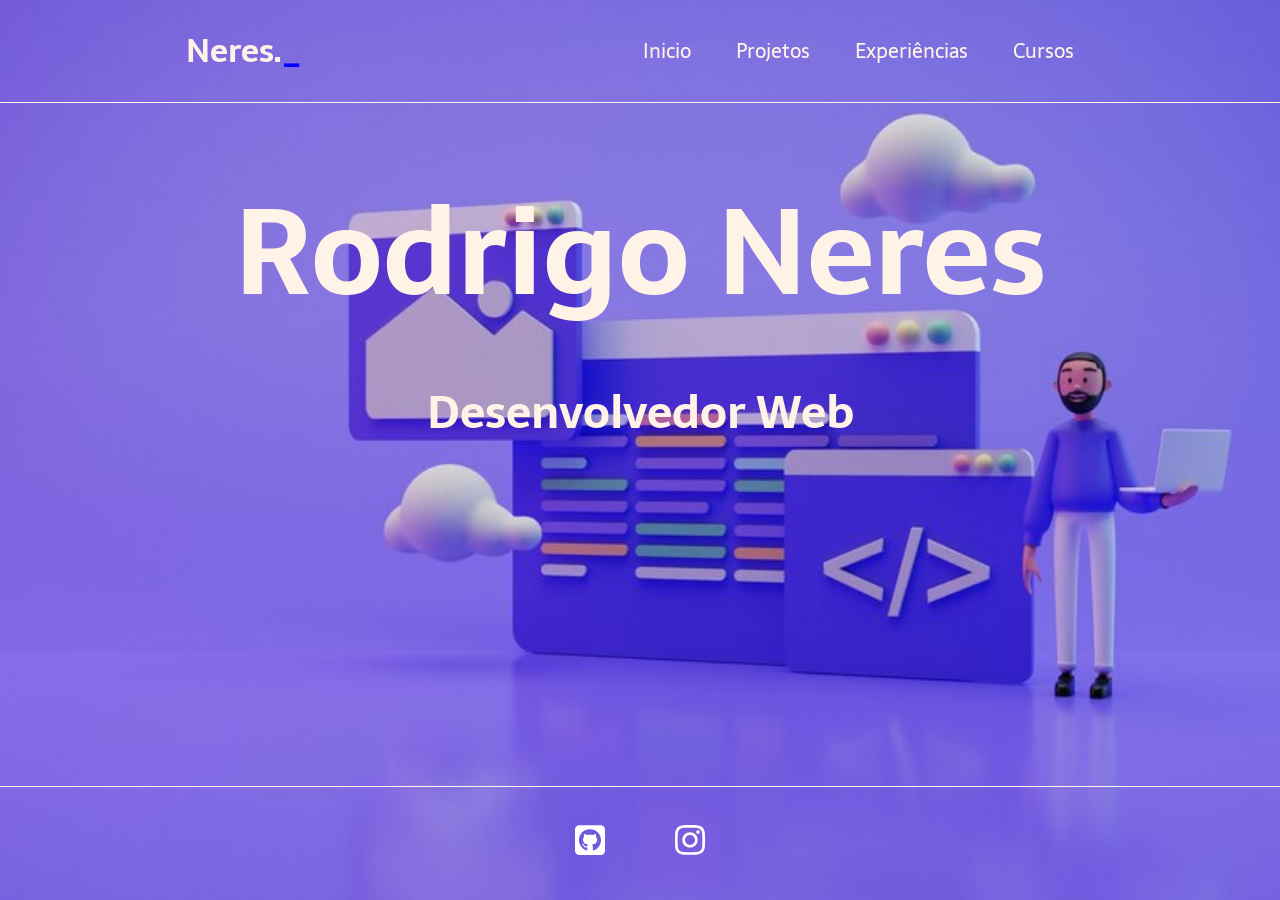
<file: index.html>
<!DOCTYPE html>
<html lang="pt-BR">

<head>
    <meta charset="UTF-8">
    <meta name="viewport" content="width=device-width, initial-scale=1.0">
    <title>Rodrigo Neres</title>
    <link rel="stylesheet" href="./CSS/style.css">
</head>

<body>
    <div class="container">
        <header>
            <div class="nome-topo">
                <h1>Neres.<span>_</span></h1>
            </div>
            <div class="navegacao">
                <nav>
                    <a href="index.html" class="link-nav">Inicio</a>
                    <a href="projetos.html" class="link-nav">Projetos</a>
                    <a href="experiencias.html" class="link-nav">Experiências</a>
                    <a href="cursos.html" class="link-nav">Cursos</a>
                </nav>

            </div>
        </header>

        <main class="main-inicial">
            <div class="conteudo-principal"><h1>Rodrigo Neres</h1></div><br>
            <div class="conteudo-secundario"><h2>Desenvolvedor Web</h2></div>
        </main>

        <footer>

            <div>
                
                <a href="https://github.com/neresr0d" target="_blank" rel="noopener noreferrer"><img src="./imgs/github.svg" alt="" width="30px" height="30px" href="https://github.com/neresr0d"></a>
                
                <a href="https://www.instagram.com" target="_blank" rel="noopener noreferrer"><img src="./imgs/instagram.svg" alt="" width="30px" height="30px" href="https://www.instagram.com"></a>
                
            </div>
            
        </footer>
        
        </div>
        
        </body>
        
        
        
        </html>
</file>
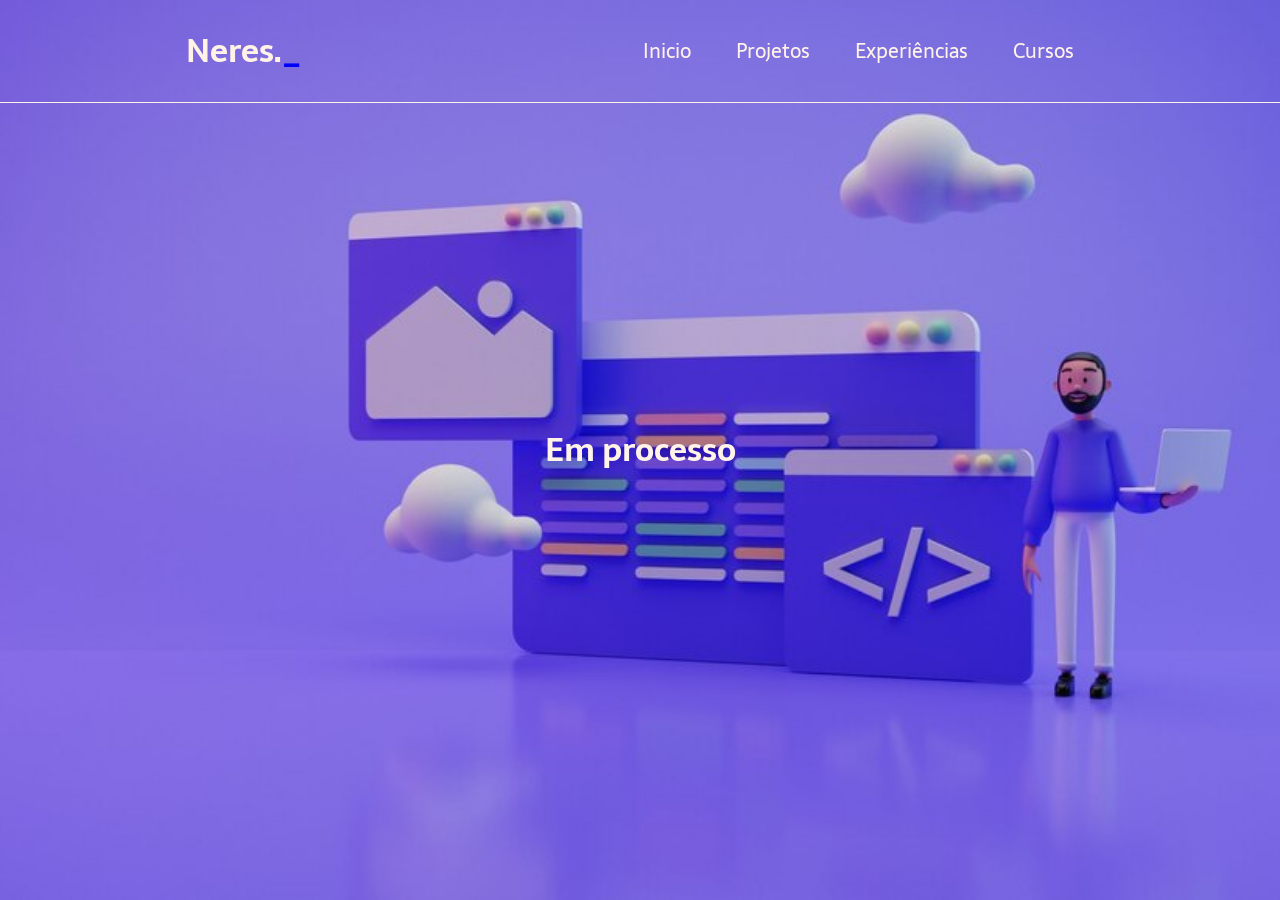
<file: experiencias.html>
<!DOCTYPE html>
<html lang="pt-BR">

<head>
    <meta charset="UTF-8">
    <meta name="viewport" content="width=device-width, initial-scale=1.0">
    <title>Rodrigo Neres</title>
    <link rel="stylesheet" href="./CSS/style.css">
</head>

<body>
    <div class="container">
        <header>
            <div class="nome-topo">
                <h1>Neres.<span>_</span></h1>
            </div>
            <div class="navegacao">
                <nav>
                    <a href="index.html" class="link-nav">Inicio</a>
                    <a href="projetos.html" class="link-nav">Projetos</a>
                    <a href="experiencias.html" class="link-nav">Experiências</a>
                    <a href="cursos.html" class="link-nav">Cursos</a>
                </nav>

            </div>
        </header>

<main>
    <div class="experiencias">
        <h1>
            Em processo
        </h1>
    </div>
</main>
</file>
<file: CSS/style.css>
@import url('https://fonts.googleapis.com/css2?family=Sarala:wght@400;700&display=swap');

* {
    font-family: "Sarala", sans-serif;
    box-sizing: border-box;
    text-decoration: none;
    margin: 0;
    padding: 0;
    color: #FFF2E7
    
    
}

html, body {
    margin: 0;
    height: 100%;
}

.container{
    
    min-height: 100vh;
    display: flex;
    flex-direction: column;
    background-image: url('/imgs/imggs.jpg');
    background-repeat: no-repeat;
    background-size: cover;
    background-position: center;
}

.main-inicial{
    flex: 1;
    min-width: 100%;
    
}



header {
    display: flex;
    justify-content: space-around;
    padding: 25px;
    align-items: center;
    flex-direction: row;
    
}


span {
    color: blue;
}

nav {
    text-align: center;
    font-size: 20px;
    gap: 30px; 
}

a {
    
    padding: 20px;
    
}

header, nav a:hover {
    color: violet;
    transition-duration: 0.4s;
    
}

main {

    border-top: 0.5px solid #FFF2E7;
    flex-direction: column;
    text-align: center;
}

.conteudo-principal {
    font-size: 60px;
    margin-top: 50px;
    
}

.conteudo-secundario {

    font-size: 30px;
    font-weight: 100;
    margin-bottom: 5rem;
}


footer {
    
    border-top: 0.5px solid #FFF2E7;
    padding: 1em;
    display: flex;
    margin-top: auto;
  
}

footer div {
    margin: 0 auto;
    display: flex;
    gap: 30px; 
}

footer img{
    
    height: auto;
    width: 30px;
}



footer img:hover{
    transition-duration: 0.4s;
    background-color: blue;
    border-radius: 40%;
   

}


.projetos{
    position: absolute;
    
    transform: translate(-50%, -50%);
    top: 50%;
    left: 50%;
  
}

.projetos :hover {
    color: violet;
    transition-duration: 0.4s;
    
}

.experiencias {
    position: absolute;
    transform: translate(-50%, -50%);
    top: 50%;
    left: 50%;

}

.curso {
    position: absolute;
    transform: translate(-50%, -50%);
    top: 50%;
    left: 50%;

}
    

@media (min-width: 150px) and (max-width: 600px) {

    .container{
        background-image: url('/imgs/lamp.webp');
    }

    
    
    body {
        overflow: auto;
        

    }

    header {
        flex-direction: column;
        align-items: center;
        width: 100%;
        
    }

    .nome-topo {
        padding-bottom: 15px;
    }

    header h1 {
        font-size: 25px;
    }

    nav {
        font-size: 15px;
    }

    a {
        padding: 15px;
    }

    main {

        padding: 4rem 2rem;
    }

    .conteudo-principal {
        font-size: 1.6rem;
        margin-top: 2px;

    }

    .conteudo-secundario {
        font-size: 1rem;
        margin-bottom: 0.5rem;
    }

    footer div {
        padding-top: 3rem;
        gap: 20px;
    }

}


@media (min-width: 601px) and (max-width: 1024px) {



    .container{
        display: flex;
        background-image: url('/imgs/lamp.webp');
    }

    body {
        overflow: auto;
        color: black;
        
    }

    nav {
        font-size: 20px;
    }

    main {
        padding: 30px 20px;
    }

    .conteudo-principal {
        
        margin-top: px;
    }

    .conteudo-secundario {

        margin-bottom: 0.5rem;
    }


    main h2 {
        font-size: 25px;
    }
}
</file>
